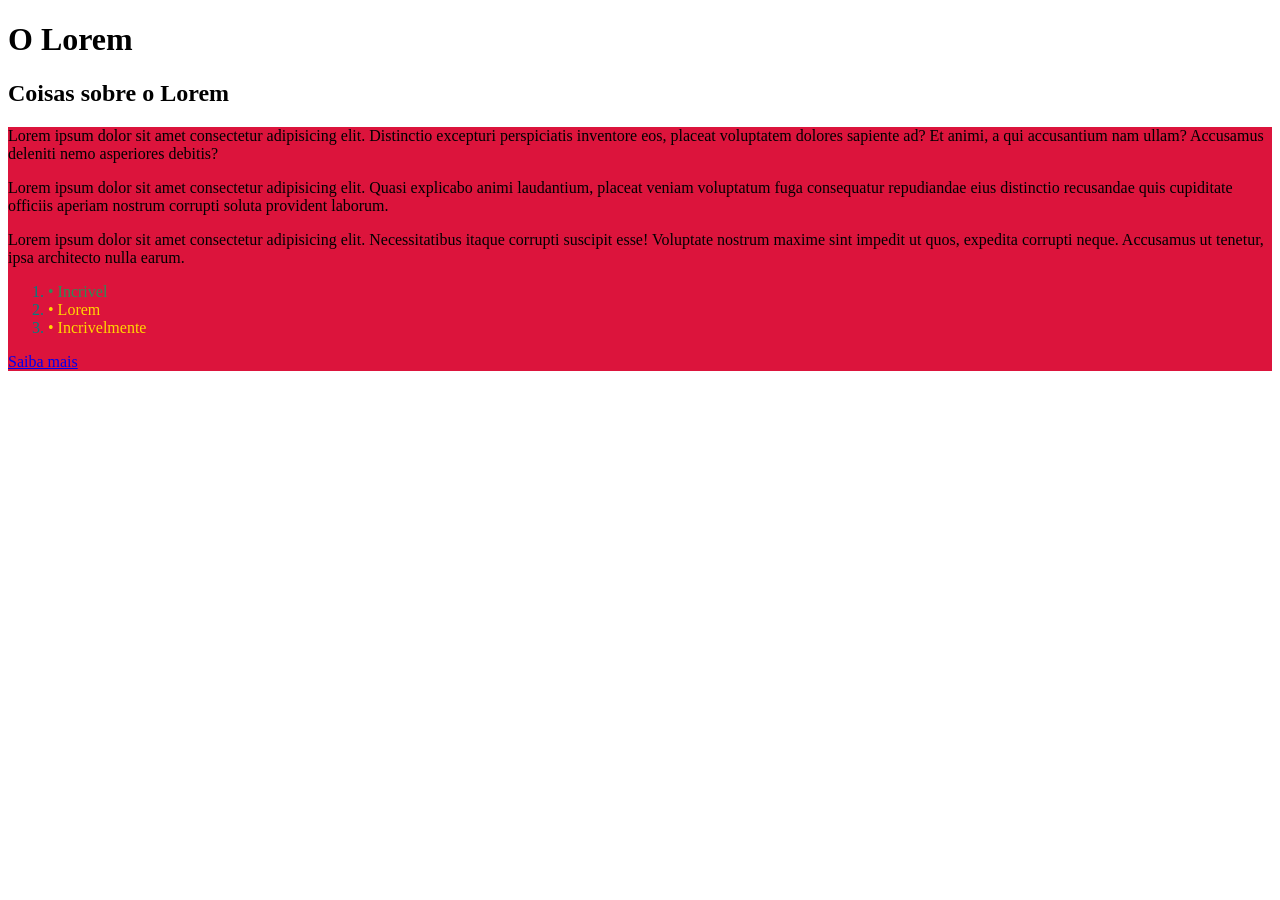
<file: index.html>
<!DOCTYPE html>
<html lang="pt-br">
<head>
    <meta charset="UTF-8">
    <meta name="viewport" content="width=device-width, initial-scale=1.0">
    <title>Exercício</title>
    <link rel="stylesheet" href="style.css">
</head>
<body>
    <header>
        <h1><strong>O Lorem</strong></h1>
        <h2>Coisas sobre o Lorem</h2>
    </header>
    <main>
        <div class="lorem">
            <p>Lorem ipsum dolor sit amet consectetur adipisicing elit. Distinctio excepturi perspiciatis inventore eos, placeat voluptatem dolores sapiente ad? Et animi, a qui accusantium nam ullam? Accusamus deleniti nemo asperiores debitis?</p>
            <p>Lorem ipsum dolor sit amet consectetur adipisicing elit. Quasi explicabo animi laudantium, placeat veniam voluptatum fuga consequatur repudiandae eius distinctio recusandae quis cupiditate officiis aperiam nostrum corrupti soluta provident laborum.</p>
            <p>Lorem ipsum dolor sit amet consectetur adipisicing elit. Necessitatibus itaque corrupti suscipit esse! Voluptate nostrum maxime sint impedit ut quos, expedita corrupti neque. Accusamus ut tenetur, ipsa architecto nulla earum.</p>
            <ol>
                <li>Incrivel</li>
                <li>Lorem</li>
                <li>Incrivelmente</li>
            </ol>
            <a href="./lorem.html">Saiba mais</a>
        </div>   
         
    </main>
    <footer>

    </footer>
</body>
</html>
</file>
<file: style.css>
.lorem{
    background-color: crimson;
}

.lorem li{
    color: gold;
}

.lorem li:nth-child(1){
    color: seagreen;
}

.lorem li::before{
    content: " • ";
}

::selection{
    color: white;
    background-color: black;
}

.lorem li::marker{
    color: teal;
}

a:hover{
    cursor: pointer;
    background-color: purple;
    scale: 1.2;
}
</file>
